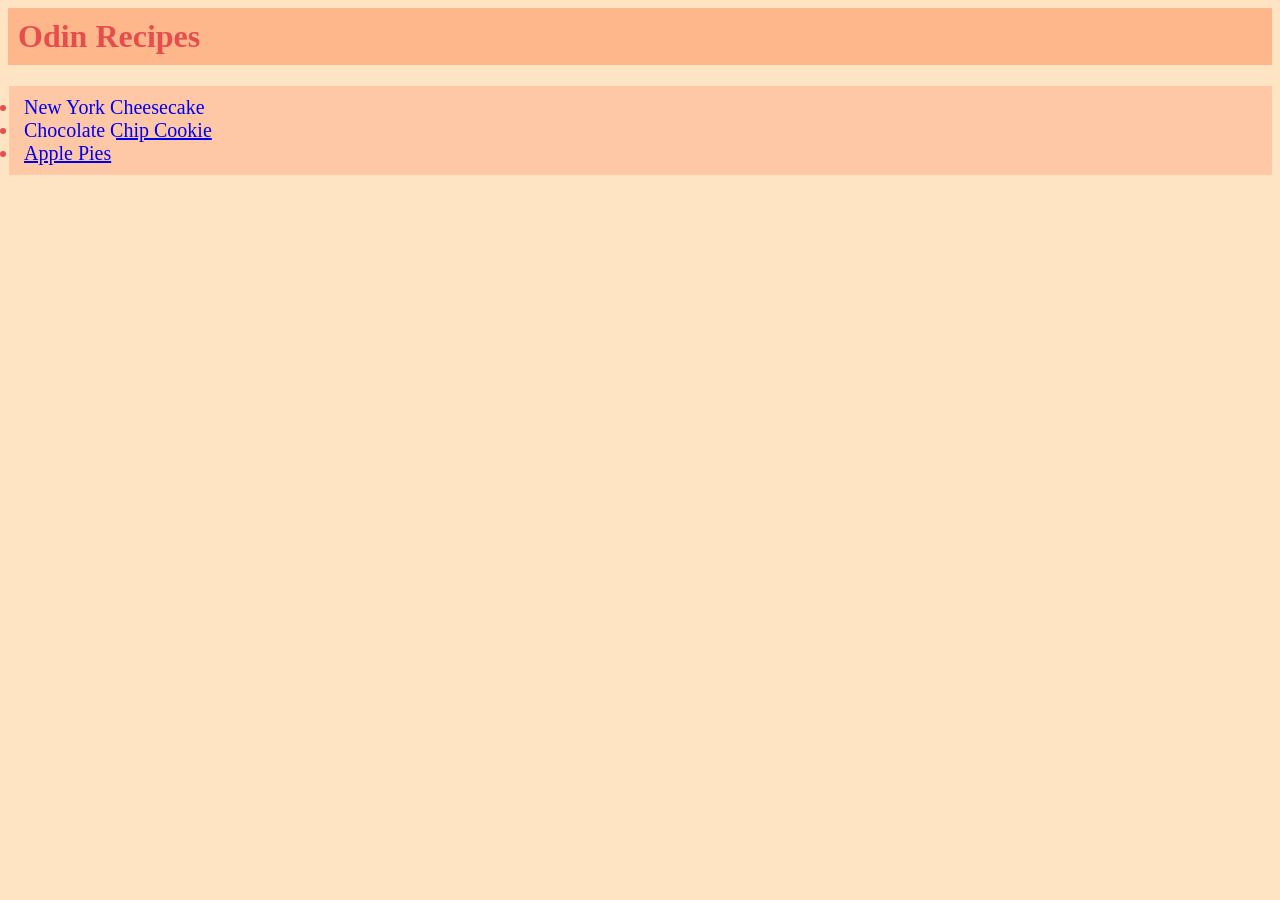
<file: index.html>
<!DOCTYPE html>
<html lang="en">
<head>
    <meta charset="UTF-8">
    <meta name="viewport" content="width=device-width, initial-scale=1.0">
    <title>Document</title>
    <link rel="stylesheet" href="recipes/style.css">
</head>
<body>
    <h1>Odin Recipes</h1>
    <ul>
        <li><a href="recipes/NYCheesecake.html">New York Cheesecake</a></li>
        <li><a href="recipes/chocchipcookie.html">Chocolate Chip Cookie</a></li>
        <li><a href="recipes/applepie.html">Apple Pies</a></li>
    </ul>
</body>
</html>
</file>
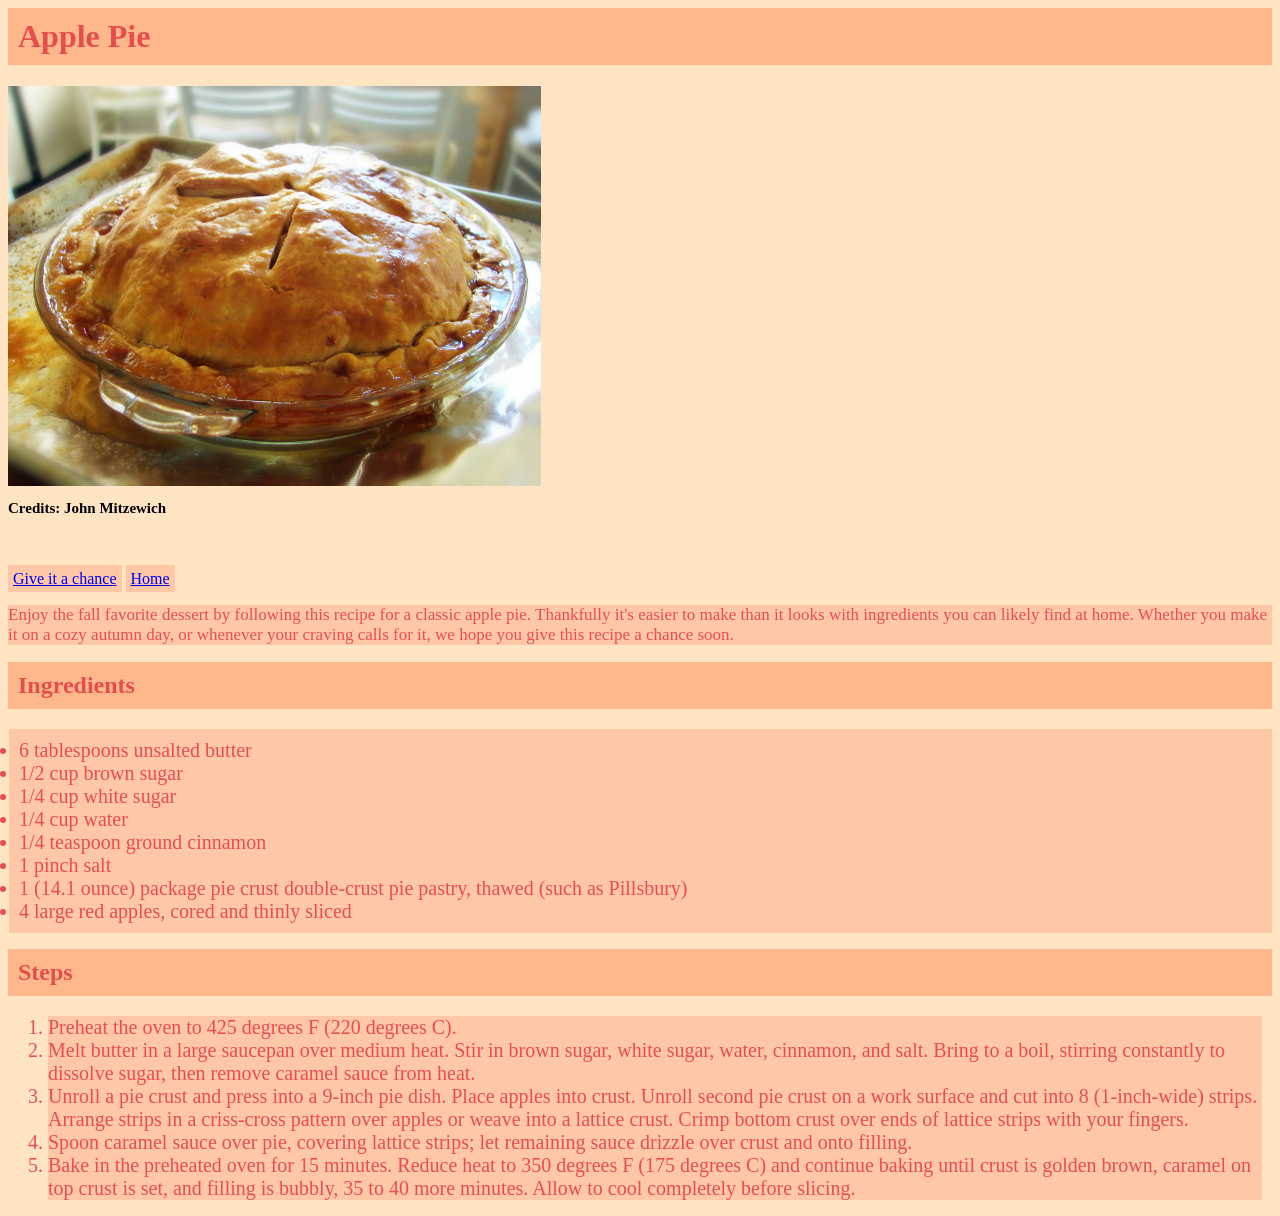
<file: recipes/applepie.html>
<!DOCTYPE html>
<html lang="en">
<head>
    <meta charset="UTF-8">
    <meta name="viewport" content="width=device-width, initial-scale=1.0">
    <title>Apple Pie</title>
    <link rel="stylesheet" href="style.css">
</head>
<body>
    <h1>Apple Pie</h1>
    <img src="images/applepie.jpg" alt="A freshly baked apple pie" height="400" width="auto">
    <br>
    <h6>Credits: John Mitzewich</h6>
    <br>
    <a href="https://www.allrecipes.com/recipe/219165/chef-johns-easy-apple-pie/">Give it a chance</a>
    <a href="../index.html">Home</a>
    <br>
    <p>Enjoy the fall favorite dessert by following this recipe for a classic apple pie. Thankfully it's easier to make than it looks with ingredients you can likely find at home.
        Whether you make it on a cozy autumn day, or whenever your craving calls for it, we hope you give this recipe a chance soon.
    </p>
    <h2>Ingredients</h2>
    <ul>
        <li>6 tablespoons unsalted butter</li>
        <li>1/2 cup brown sugar</li>
        <li>1/4 cup white sugar</li>
        <li>1/4 cup water</li>
        <li>1/4 teaspoon ground cinnamon</li>
        <li>1 pinch salt</li>
        <li>1 (14.1 ounce) package pie crust double-crust pie pastry, thawed (such as Pillsbury)</li>
        <li>4 large red apples, cored and thinly sliced</li>
    </ul>
    <h2>Steps</h2>
    <ol>
        <li>Preheat the oven to 425 degrees F (220 degrees C).</li>
        <li>Melt butter in a large saucepan over medium heat. Stir in brown sugar, white sugar, water, cinnamon, and salt. Bring to a boil, stirring constantly to dissolve sugar, then remove caramel sauce from heat.</li>
        <li>Unroll a pie crust and press into a 9-inch pie dish. Place apples into crust. Unroll second pie crust on a work surface and cut into 8 (1-inch-wide) strips. Arrange strips in a criss-cross pattern over apples or weave into a lattice crust. Crimp bottom crust over ends of lattice strips with your fingers.</li>
        <li>Spoon caramel sauce over pie, covering lattice strips; let remaining sauce drizzle over crust and onto filling.</li>
        <li>Bake in the preheated oven for 15 minutes. Reduce heat to 350 degrees F (175 degrees C) and continue baking until crust is golden brown, caramel on top crust is set, and filling is bubbly, 35 to 40 more minutes. Allow to cool completely before slicing.</li>
    </ol>
</body>
</html>
</file>
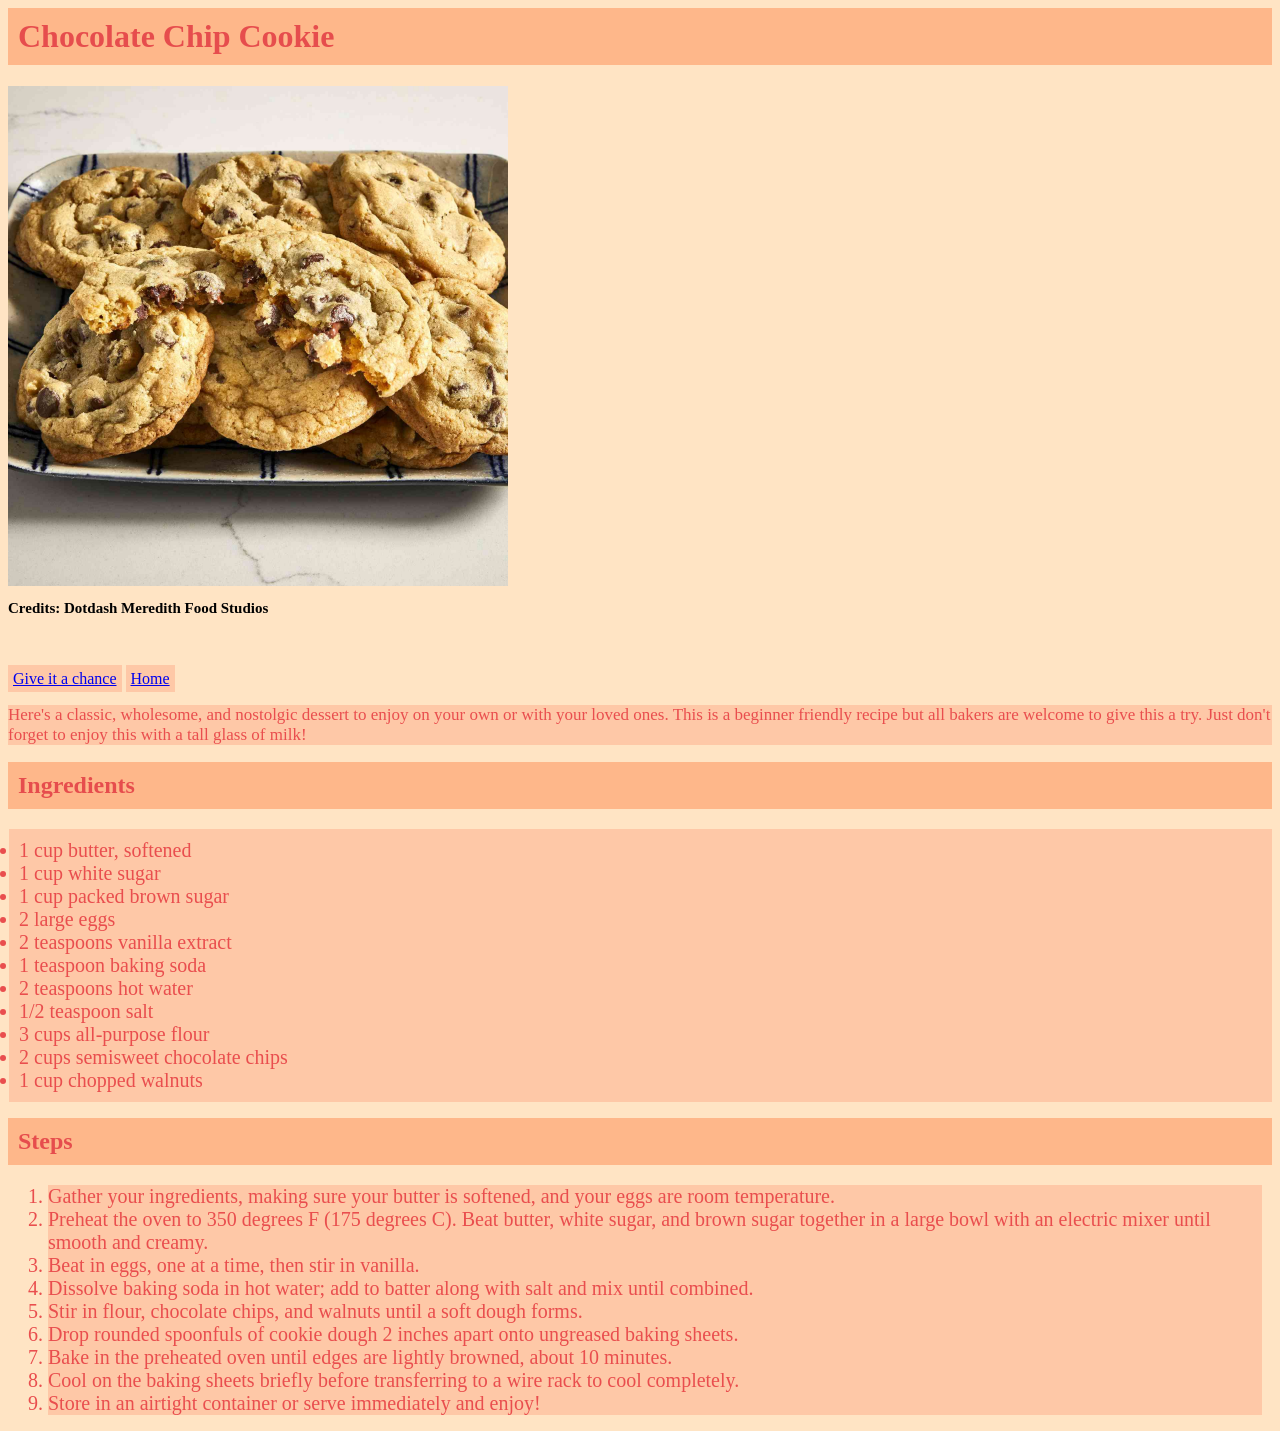
<file: recipes/chocchipcookie.html>
<!DOCTYPE html>
<html lang="en">
<head>
    <meta charset="UTF-8">
    <meta name="viewport" content="width=device-width, initial-scale=1.0">
    <title>Chocolate Chip Cookie</title>
    <link rel="stylesheet" href="style.css">
</head>
<body>
    <h1>Chocolate Chip Cookie</h1>
    <img src="images/chocchipcookie.jpg" alt="A plate of homemade chocolate chip cookies" height="500" width="auto">
    <br>
    <h6>Credits: Dotdash Meredith Food Studios</h6>
    <br>
    <a href="https://www.allrecipes.com/recipe/10813/best-chocolate-chip-cookies/">Give it a chance</a>
    <a href="../index.html">Home</a>
    <br>
    <p>Here's a classic, wholesome, and nostolgic dessert to enjoy on your own or with your loved ones.
         This is a beginner friendly recipe but all bakers are welcome to give this a try.
          Just don't forget to enjoy this with a tall glass of milk!
    </p>
    <h2>Ingredients</h2>
    <ul>
        <li>1 cup butter, softened</li>
        <li>1 cup white sugar</li>
        <li>1 cup packed brown sugar</li>
        <li>2 large eggs</li>
        <li>2 teaspoons vanilla extract</li>
        <li>1 teaspoon baking soda</li>
        <li>2 teaspoons hot water</li>
        <li>1/2 teaspoon salt</li>
        <li>3 cups all-purpose flour</li>
        <li>2 cups semisweet chocolate chips</li>
        <li>1 cup chopped walnuts</li>
    </ul>
    <h2>Steps</h2>
    <ol>
        <li>Gather your ingredients, making sure your butter is softened, and your eggs are room temperature.</li>
        <li>Preheat the oven to 350 degrees F (175 degrees C). Beat butter, white sugar, and brown sugar together in a large bowl with an electric mixer until smooth and creamy.</li>
        <li>Beat in eggs, one at a time, then stir in vanilla.</li>
        <li>Dissolve baking soda in hot water; add to batter along with salt and mix until combined.</li>
        <li>Stir in flour, chocolate chips, and walnuts until a soft dough forms.</li>
        <li>Drop rounded spoonfuls of cookie dough 2 inches apart onto ungreased baking sheets.</li>
        <li>Bake in the preheated oven until edges are lightly browned, about 10 minutes.</li>
        <li>Cool on the baking sheets briefly before transferring to a wire rack to cool completely.</li>
        <li>Store in an airtight container or serve immediately and enjoy!</li>
    </ol>
</body>
</html>
</file>
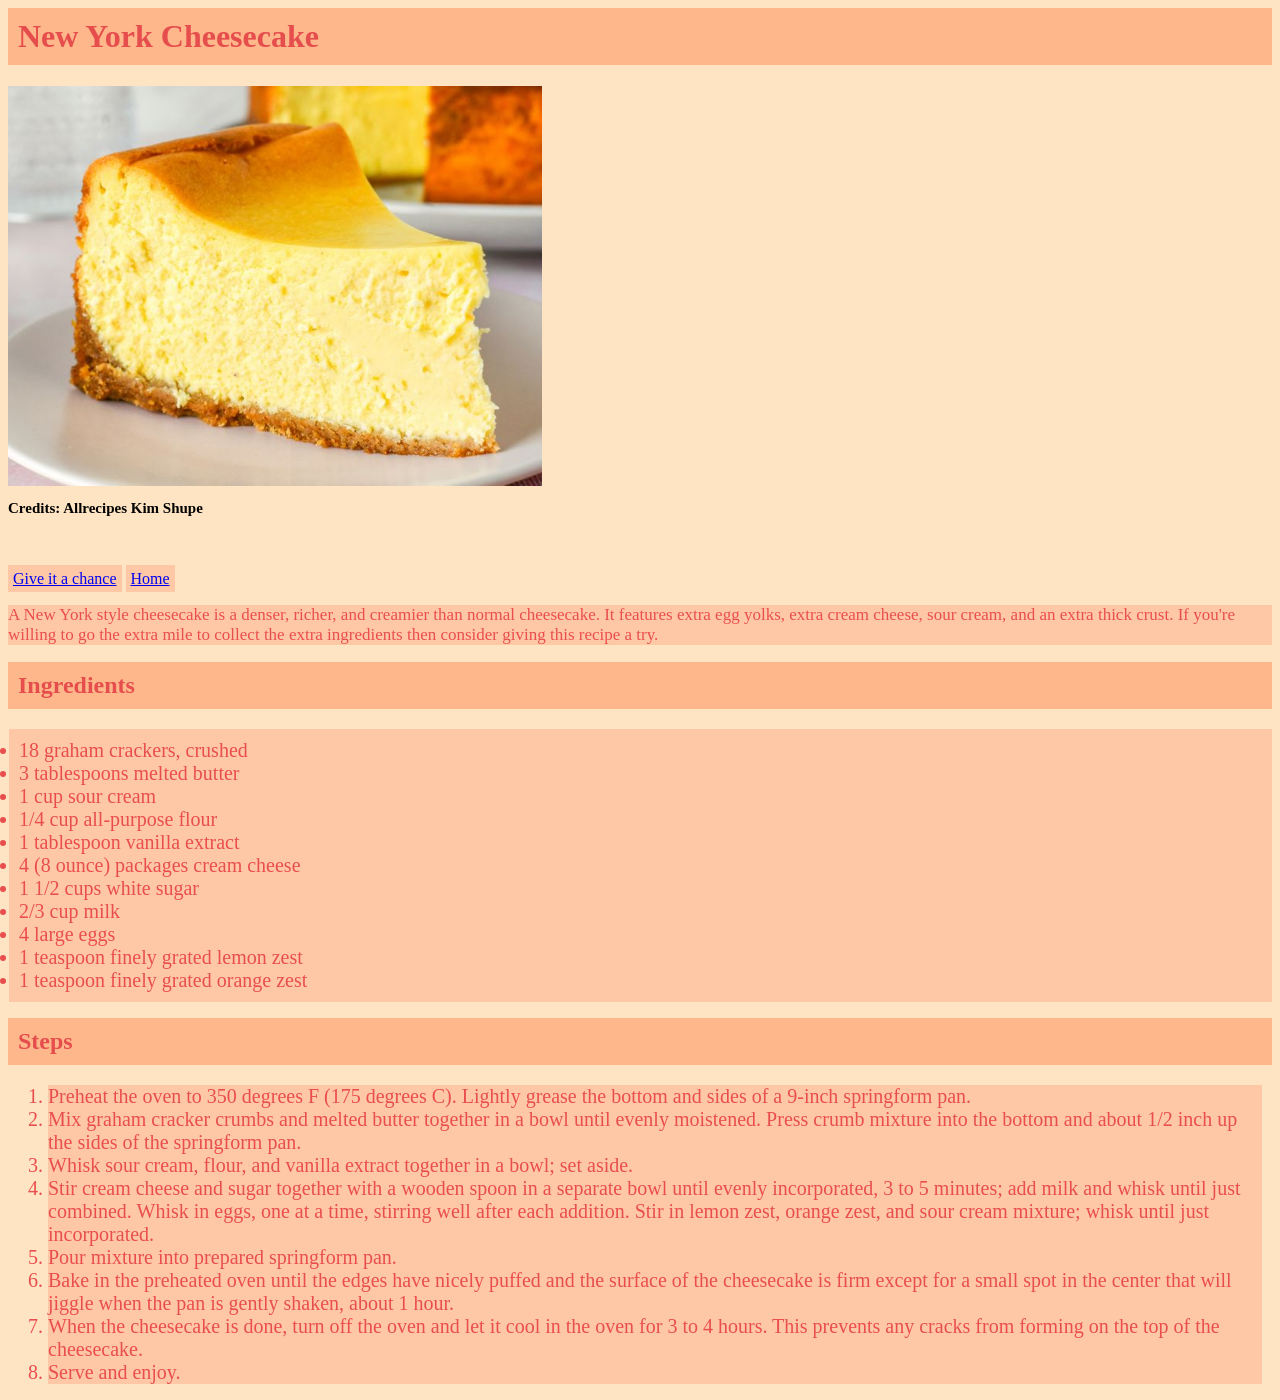
<file: recipes/NYCheesecake.html>
<!DOCTYPE html>
<html lang="en">
<head>
    <meta charset="UTF-8">
    <meta name="viewport" content="width=device-width, initial-scale=1.0">
    <title>New York Cheesecake</title>
    <link rel="stylesheet" href="style.css">
</head>
<body>
    <h1>New York Cheesecake</h1>
    <img src="images/NYCheese.jpg" alt="A slice of New York style cheesecake" height="400" width="auto">
    <br>
    <h6>Credits: Allrecipes Kim Shupe</h6>
    <br>
    <a href="https://www.allrecipes.com/recipe/221142/new-york-style-cheesecake/">Give it a chance</a>
    <a href="../index.html">Home</a>
    <br>
    <p>A New York style cheesecake is a denser, richer, and creamier than normal cheesecake. It features extra egg yolks, extra cream cheese, sour cream, and an extra thick crust.
        If you're willing to go the extra mile to collect the extra ingredients then consider giving this recipe a try.
    </p>
    <h2>Ingredients</h2>
    <ul>
        <li>18 graham crackers, crushed</li>
        <li>3 tablespoons melted butter</li>
        <li>1 cup sour cream</li>
        <li>1/4 cup all-purpose flour</li>
        <li>1 tablespoon vanilla extract</li>
        <li>4 (8 ounce) packages cream cheese</li>
        <li>1 1/2 cups white sugar</li>
        <li>2/3 cup milk</li>
        <li>4 large eggs</li>
        <li>1 teaspoon finely grated lemon zest</li>
        <li>1 teaspoon finely grated orange zest</li>
    </ul>
    <h2>Steps</h2>
    <ol>
        <li>Preheat the oven to 350 degrees F (175 degrees C). Lightly grease the bottom and sides of a 9-inch springform pan.</li>
        <li>Mix graham cracker crumbs and melted butter together in a bowl until evenly moistened. Press crumb mixture into the bottom and about 1/2 inch up the sides of the springform pan.</li>
        <li>Whisk sour cream, flour, and vanilla extract together in a bowl; set aside.</li>
        <li>Stir cream cheese and sugar together with a wooden spoon in a separate bowl until evenly incorporated, 3 to 5 minutes; add milk and whisk until just combined. Whisk in eggs, one at a time, stirring well after each addition. Stir in lemon zest, orange zest, and sour cream mixture; whisk until just incorporated.</li>
        <li>Pour mixture into prepared springform pan.</li>
        <li>Bake in the preheated oven until the edges have nicely puffed and the surface of the cheesecake is firm except for a small spot in the center that will jiggle when the pan is gently shaken, about 1 hour.</li>
        <li>When the cheesecake is done, turn off the oven and let it cool in the oven for 3 to 4 hours. This prevents any cracks from forming on the top of the cheesecake.</li>
        <li>Serve and enjoy.</li>
    </ol>
</body>
</html>
</file>
<file: recipes/style.css>
body {
            background-color: bisque;
        }
        h1 {
            color: rgb(230, 77, 77);
            background-color: rgb(254, 183, 138);
            padding: 10px;
            margin-top: 5px;
        }
        h2 {
            color: rgb(230, 77, 77);
            background-color: rgb(254, 183, 138);
            padding: 10px;
            margin-top: 5px;
        }
        h6 {
            font-size: 15px;
            margin-top: 10px;
        }
        ul {
            background-color: rgb(254, 200, 167);
            padding: 10px;
            margin-left: 1px;
        }
        ol {
            margin-right: 10px;
        }
        li {
            color: rgb(233, 78, 78);
            background-color: rgb(254, 200, 167);
            font-size: 20px;
            /*padding: 10px 10px 10px 40px;*/
        }
        p {
            color: rgb(233, 78, 78);
            background-color: rgb(254, 200, 167);
            font-size: 17px;
        }
        a {
            background-color: rgb(254, 200, 167);
            padding: 5px;
        }
</file>
